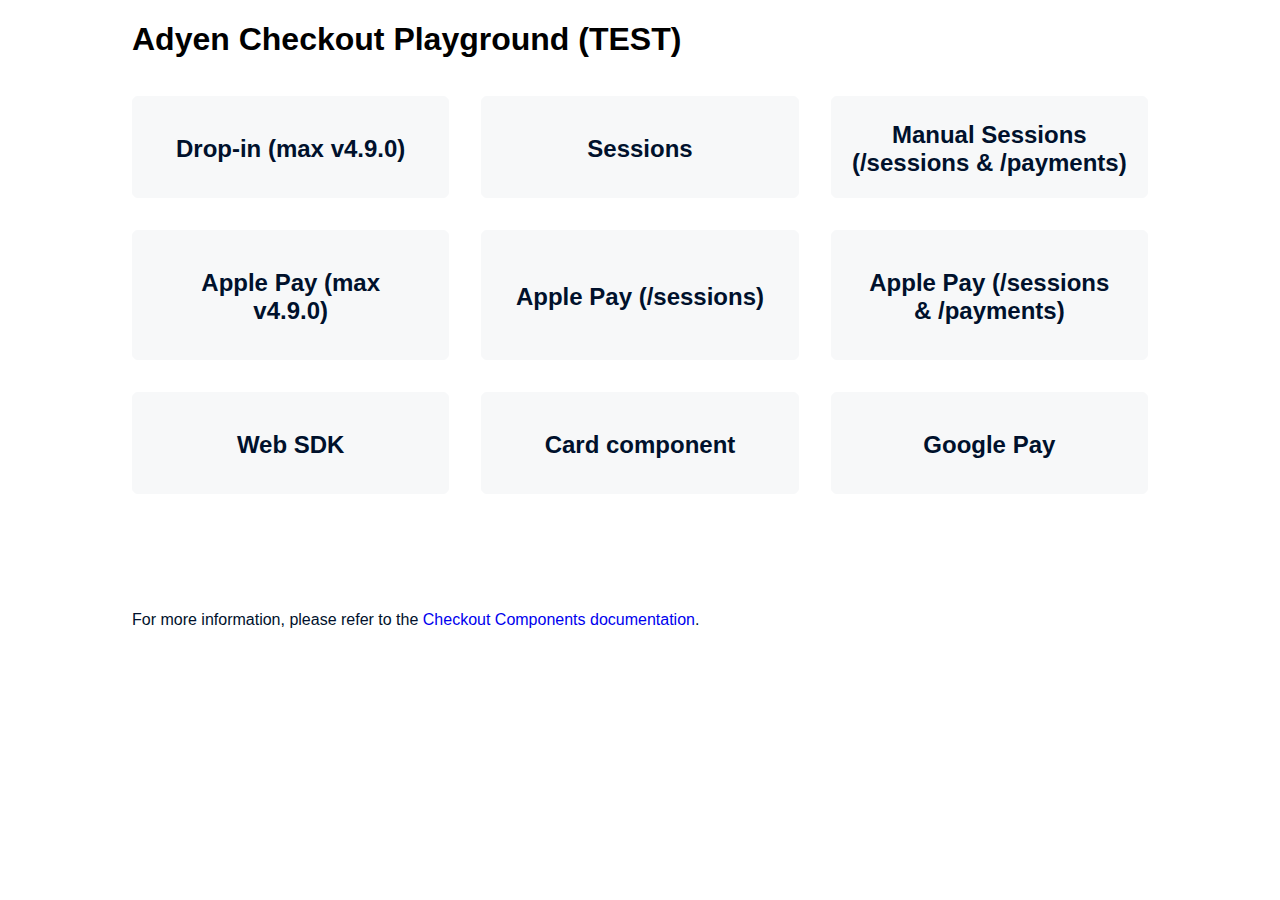
<file: src/index.html>
<!DOCTYPE html>
<html>
  <head>
    <meta charset="UTF-8" />
    <meta
      name="viewport"
      content="width=device-width, initial-scale=1, shrink-to-fit=no"
    />
    <meta http-equiv="X-UA-Compatible" content="ie=edge" />
    <title>Adyen Checkout Components sample code</title>
    <link rel="stylesheet" href="./styling.css" />
  </head>
  <body>
    <div class="main-container">
      <h1>Adyen Checkout Playground (TEST)</h1>

      <ul class="integration-list">
        <li class="integration-list-item">
          <a href="./dropin" class="integration-list-item-link">
            <div class="title-container">
              <p class="integration-list-item-title">Drop-in (max v4.9.0)</p>
            </div>
          </a>
        </li>
        <li class="integration-list-item">
          <a href="./sessions/" class="integration-list-item-link">
            <div class="title-container">
              <p class="integration-list-item-title">Sessions</p>
            </div>
          </a>
        </li>
        <li class="integration-list-item">
          <a href="./sessionsManual/">
            <div class="title-container">
              <p class="integration-list-item-title">
                Manual Sessions (/sessions & /payments)
              </p>
            </div>
          </a>
        </li>
        <li class="integration-list-item">
          <a href="./applepayPayments" class="integration-list-item-link">
            <div class="title-container">
              <p class="integration-list-item-title">Apple Pay (max v4.9.0)</p>
            </div>
          </a>
        </li>
        <li class="integration-list-item">
          <a href="./applepaySessions" class="integration-list-item-link">
            <div class="title-container">
              <p class="integration-list-item-title">Apple Pay (/sessions)</p>
            </div>
          </a>
        </li>
        <li class="integration-list-item">
          <a
            href="./applepaySessionsPayments"
            class="integration-list-item-link"
          >
            <div class="title-container">
              <p class="integration-list-item-title">
                Apple Pay (/sessions & /payments)
              </p>
            </div>
          </a>
        </li>

        <li class="integration-list-item">
          <a href="./websdk" class="integration-list-item-link">
            <div class="title-container">
              <p class="integration-list-item-title">Web SDK</p>
            </div>
          </a>
        </li>
        <li class="integration-list-item">
          <a href="./card" class="integration-list-item-link">
            <div class="title-container">
              <p class="integration-list-item-title">Card component</p>
            </div>
          </a>
        </li>
        <li class="integration-list-item">
          <a href="./googlepay" class="integration-list-item-link">
            <div class="title-container">
              <p class="integration-list-item-title">Google Pay</p>
            </div>
          </a>
        </li>
      </ul>

      <div class="info">
        <p>
          For more information, please refer to the
          <a
            href="https://docs.adyen.com/checkout/components-web/"
            target="_blank"
            >Checkout Components documentation</a
          >.
        </p>
      </div>
    </div>

    <script src="demo.js"></script>
  </body>
</html>
</file>
<file: src/styling.css>
/* General page body */

html,
body {
  width: 100%;
  margin: 0;
  font-family: "Fakt", sans-serif, Helvetica, Arial;
}

*,
:after,
:before {
  box-sizing: border-box;
}

a,
u {
  text-decoration: none;
}

a:hover {
  text-decoration: none;
}

.hidden {
  display: none;
}

#header {
  background: #fff;
  border-bottom: 1px solid #e6e9eb;
  height: 44px;
  left: 0;
  margin-bottom: 24px;
  padding: 14px 26px;
  position: fixed;
  text-align: center;
  top: 0;
  width: 100%;
  z-index: 2;
  box-sizing: border-box;
}

/* Buttons */

.button {
  background: #00112c;
  border: 0;
  border-radius: 6px;
  color: #fff;
  cursor: pointer;
  display: inline-block;
  font-size: 1em;
  font-weight: 500;
  margin: 0;
  padding: 15px;
  text-align: center;
  transition: background 0.3s ease-out, box-shadow 0.3s ease-out;
  width: 100%;
}

.button:hover {
  background: #1c3045;
  box-shadow: 0 3px 4px rgba(0, 15, 45, 0.2);
}

.button:active {
  background: #3a4a5c;
}

.button:disabled {
  background: #e6e9eb;
  box-shadow: none;
  cursor: not-allowed;
  -webkit-user-select: all;
  -moz-user-select: all;
  -ms-user-select: all;
  user-select: all;
}

/* end General page body */

/* Index page */

.main-container {
  margin: auto;
  max-width: 1048px;
  padding: 0 16px;
  display: flex;
  flex-direction: column;
}

.integration-list {
  display: flex;
  margin-top: 6%;
  max-width: 1048px;
  flex-wrap: wrap;
  justify-content: space-between;
  list-style: none;
  margin: 0;
  padding: 0;
}

@media (min-width: 768px) {
  .integration-list {
    margin-left: -8px;
    margin-bottom: -8px;
    margin-right: -8px;
  }
}

@media (min-width: 1024px) {
  .integration-list {
    margin-left: -16px;
    margin-bottom: -16px;
    margin-right: -16px;
  }
}

.integration-list-item {
  background: #f7f8f9;
  border-radius: 6px;
  flex: 1 1 0;
  margin: 4px;
  min-width: 40%;
  position: relative;
  display: flex;
  justify-content: center;
  align-items: center;
  border: 1px solid #f7f8f9;
}

.integration-list-item:hover {
  box-shadow: 0 16px 24px 0 #e5eaef;
  text-decoration: none;
  border: 1px solid #06f;
}

@media (min-width: 768px) {
  .integration-list-item {
    margin-left: 16px;
    margin-bottom: 16px;
    margin-right: 16px;
    margin-top: 16px;
    min-width: 25%;
  }
}

.integration-list-item-link {
  padding: 20px;
  width: 100%;
  display: flex;
  align-items: center;
  justify-content: center;
}

@media (min-width: 768px) {
  .integration-list-item-link {
    padding-left: 28px;
    padding-bottom: 28px;
    padding-right: 28px;
    padding-top: 28px;
  }
}

.integration-list-item-title {
  margin: 0;
  text-align: center;
  color: #00112c;
  font-size: 1em;
  font-weight: 700;
  margin: 10px 0 0;
}

@media (min-width: 768px) {
  .integration-list-item-title {
    font-size: 24px;
    margin-left: 0;
    margin-bottom: 6px;
    margin-right: 0;
  }
}

.integration-list-item-subtitle {
  color: #00112c;
  font-size: 0.67em;
  font-weight: 700;
  margin: 10px 0 0;
}

@media (min-width: 768px) {
  .integration-list-item-subtitle {
    font-size: 16px;
    margin-left: 0;
    margin-bottom: 6px;
    margin-right: 0;
  }
}

.title-container {
  display: flex;
  flex-direction: column;
  align-items: center;
}

.info {
  margin-top: 10%;
  color: #00112c;
}

/* end Index page */

/* Cart preview page */

.shopping-cart {
  float: right;
}
@media (min-width: 768px) {
  .shopping-cart {
    padding-left: 0;
    padding-bottom: 0;
    padding-right: 0;
    padding-top: 3px;
  }
}
.shopping-cart-link {
  display: inline-block;
  position: relative;
}
.order-summary-list {
  border-top: 1px solid #e6e9eb;
}
.order-summary-list-list-item {
  border-bottom: 1px solid #e6e9eb;
  display: flex;
  height: 97px;
}
.order-summary-list-list-item-image {
  height: 64px;
  margin: 16px;
  width: 64px;
}
.order-summary-list-list-item-title {
  font-weight: 700;
  margin: auto auto auto 0;
}
.order-summary-list-list-item-price {
  color: #687282;
  margin: auto 16px;
  text-align: right;
  width: 80px;
}
@media (min-width: 768px) {
  .order-summary-list-list-item-price {
    margin-left: 24px;
    margin-bottom: auto;
    margin-right: 24px;
    margin-top: auto;
  }
}
.order-summary-list-list-item-remove-product {
  background: none;
  border: 0;
  cursor: pointer;
  height: 25px;
  margin: auto 0;
  padding: 0;
  width: 25px;
}
.cart {
  text-align: center;
  margin-top: 80px;
}
.cart-footer {
  font-weight: 700;
  margin-top: 17px;
  text-align: right;
}
@media (min-width: 768px) {
  .cart-footer {
    margin-top: 24px;
  }
}
.cart-footer .button {
  margin-top: 30px;
  width: 100%;
}
@media (min-width: 768px) {
  .cart-footer .button {
    margin-top: 0;
    width: 288px;
  }
}
.cart-footer-amount {
  margin-left: 16px;
  margin-right: 24px;
}
.whole-preview {
  margin: auto;
  max-width: 1110px;
  padding: 0 16px;
}
@media (min-width: 1440px) {
  .whole-preview {
    padding-left: 0;
    padding-bottom: 0;
    padding-right: 0;
    padding-top: 0;
  }
}

/* end of Cart preview page */

/* Payment page */

#payment-page {
  display: flex;
  flex-direction: column;
  align-items: center;
}

#payment-page .container {
  margin-top: 100px;
  display: flex;
  flex-direction: row;
  justify-content: space-between;
  width: 100%;
  max-width: 1110px;
  padding-left: 8px;
  padding-right: 8px;
}

.checkout-component {
  background: #f7f8f9;
  border: 1px solid #e6e9eb;
  border-radius: 12px;
  margin: 8px 0;
}

/* Adyen Components */
.payment {
  width: 100%;
  padding-top: 0px !important;
  padding-left: 20px;
  padding-right: 20px;
}

@media screen and (max-width: 1076px) {
  #payment-page .container {
    display: flex;
    flex-direction: column;
    align-items: center;
  }

  .payment {
    align-self: center;
  }
}

.payment-container {
  display: flex;
  justify-content: center;
  background: #f7f8f9;
  border: 1px solid #e6e9eb;
  border-radius: 12px;
  padding-top: 18px;
  padding-bottom: 18px;
  width: 100%;
  height: 100%;
}

/* end Payments page */

/* Status page */

.status-container {
  height: 100vh;
  display: flex;
  align-items: center;
  justify-content: center;
}

.status {
  margin: 100px 0 126px;
  text-align: center;
}

.status .status-image {
  display: block;
  height: 100px;
  margin: 16px auto 0;
}

.status .status-image-thank-you {
  height: 66px;
}

.status .status-message {
  margin: 8px 0 24px;
}

.status .button {
  max-width: 236px;
}

@media (min-width: 768px) {
  .status .button {
    max-width: 200px;
  }
}

/* end Status page */
</file>
